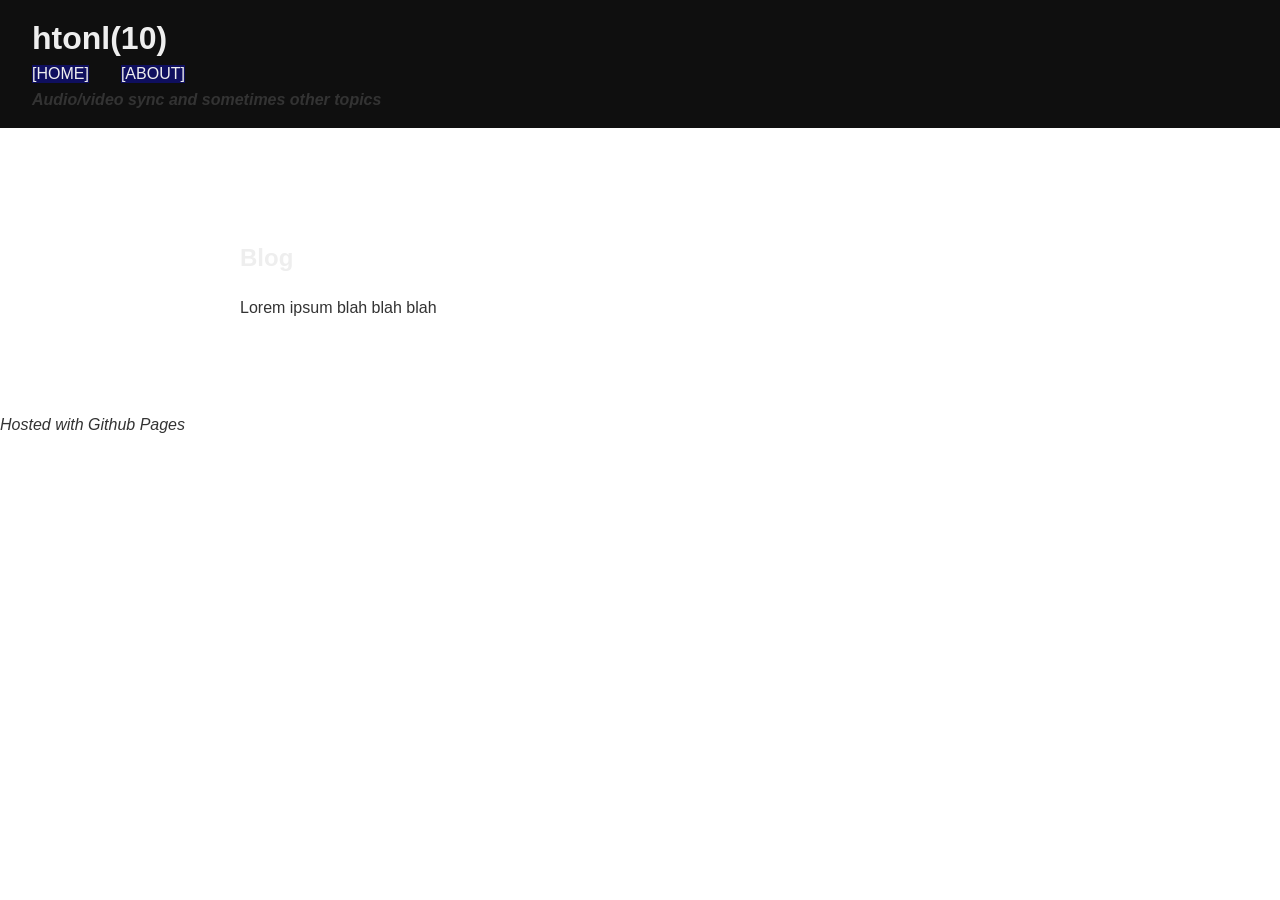
<file: index.html>
<html>
    <head>
        <meta name="viewport" content="width=device-width, initial-scale=1">
        <title>htonl(10)</title>
        <link rel="stylesheet" href="style.css">
    </head>
    <body>
        <div id="nav">
            <h1>htonl(10)</h1>
                <div id="navlinks">
                    <a href="index.html">[HOME]</a>
                    <a href="about.html">[ABOUT]</a>
                </div>
                <h4><i>Audio/video sync and sometimes other topics</i></h4>
        </div>
        <div id="textbody">
            <h2>Blog</h2>
            <p>Lorem ipsum blah blah blah</p>
        </div>
        <div id="footer">
            <p><i>Hosted with Github Pages</i></p>
        </div>
    </body>
</html>
</file>
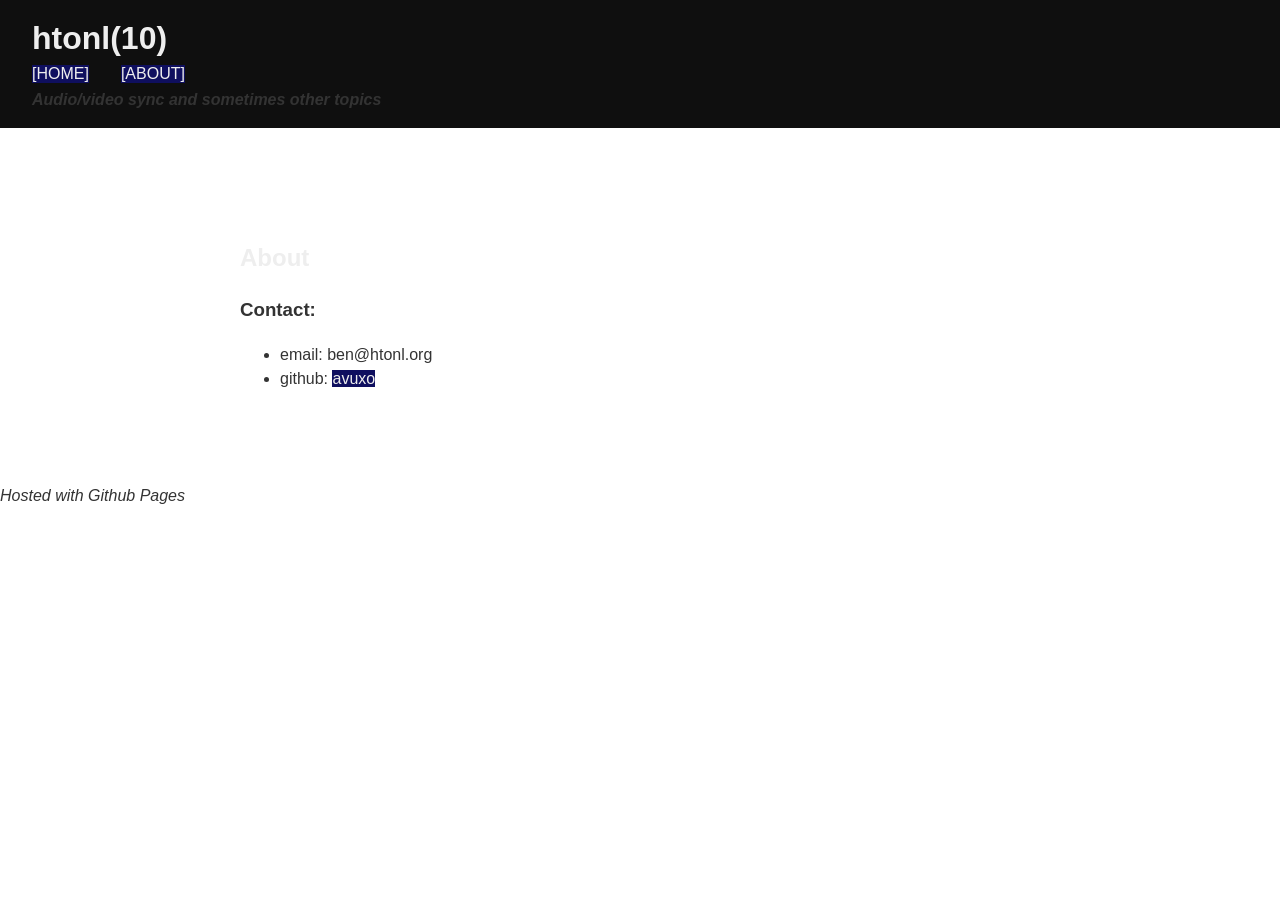
<file: about.html>
<html>
    <head>
        <meta name="viewport" content="width=device-width, initial-scale=1">
        <title>htonl(10)</title>
        <link rel="stylesheet" href="style.css">
    </head>
    <body>
        <div id="nav">
            <h1>htonl(10)</h1>
            <div id="navlinks">
                <a href="index.html">[HOME]</a>
                <a href="about.html">[ABOUT]</a>
            </div>
            <h4><i>Audio/video sync and sometimes other topics</i></h4>
        </div>
        <div id="textbody">
            <h2>About</h2>
            <h3>Contact:</h3>
            <ul>
                <li>email: ben@htonl.org</li>
                <li>github: <a href="https://github.com/avuxo">avuxo</a></li>
            </ul>
        </div>
        <div id="footer">
            <p><i>Hosted with Github Pages</i></p>
        </div>
    </body>
</html>
</file>
<file: style.css>
:root {
    color-scheme: light dark; 
}

body {
    margin: 0;
    font-family: "Helvetica", "Arial", sans-serif;
    color: light-dark(#333333, #f5f5f5);
    background-color: light-dark(#ffffff, #121212);
    width: 100%;
}

#nav {
    height: 8em;
    background-color: #0F0F0F;
    padding-left: 2em;

    display: flex;
    flex-direction: column;
    justify-content: center;
}

#nav h1,
#nav h4 {
    margin: 0;
}

#navlinks {
    display: flex;
    gap: 2em;
    margin: 0.5em 0;
}

a {
    color: #EEE;
    text-decoration: none;
    background-color: #0F0F5F;
}

a:hover {
    color: #0F0F5F;
    background-color: #EEE;
}

#textbody {
    padding: 4em 1em;
    margin: 0 auto;
    line-height: 1.5;
    max-width: 50em;
}


h2 {
    margin-top: 1em;
    padding-top: 1em;
}

h1,
h2,
strong {
    color: #EEE;
}
</file>
